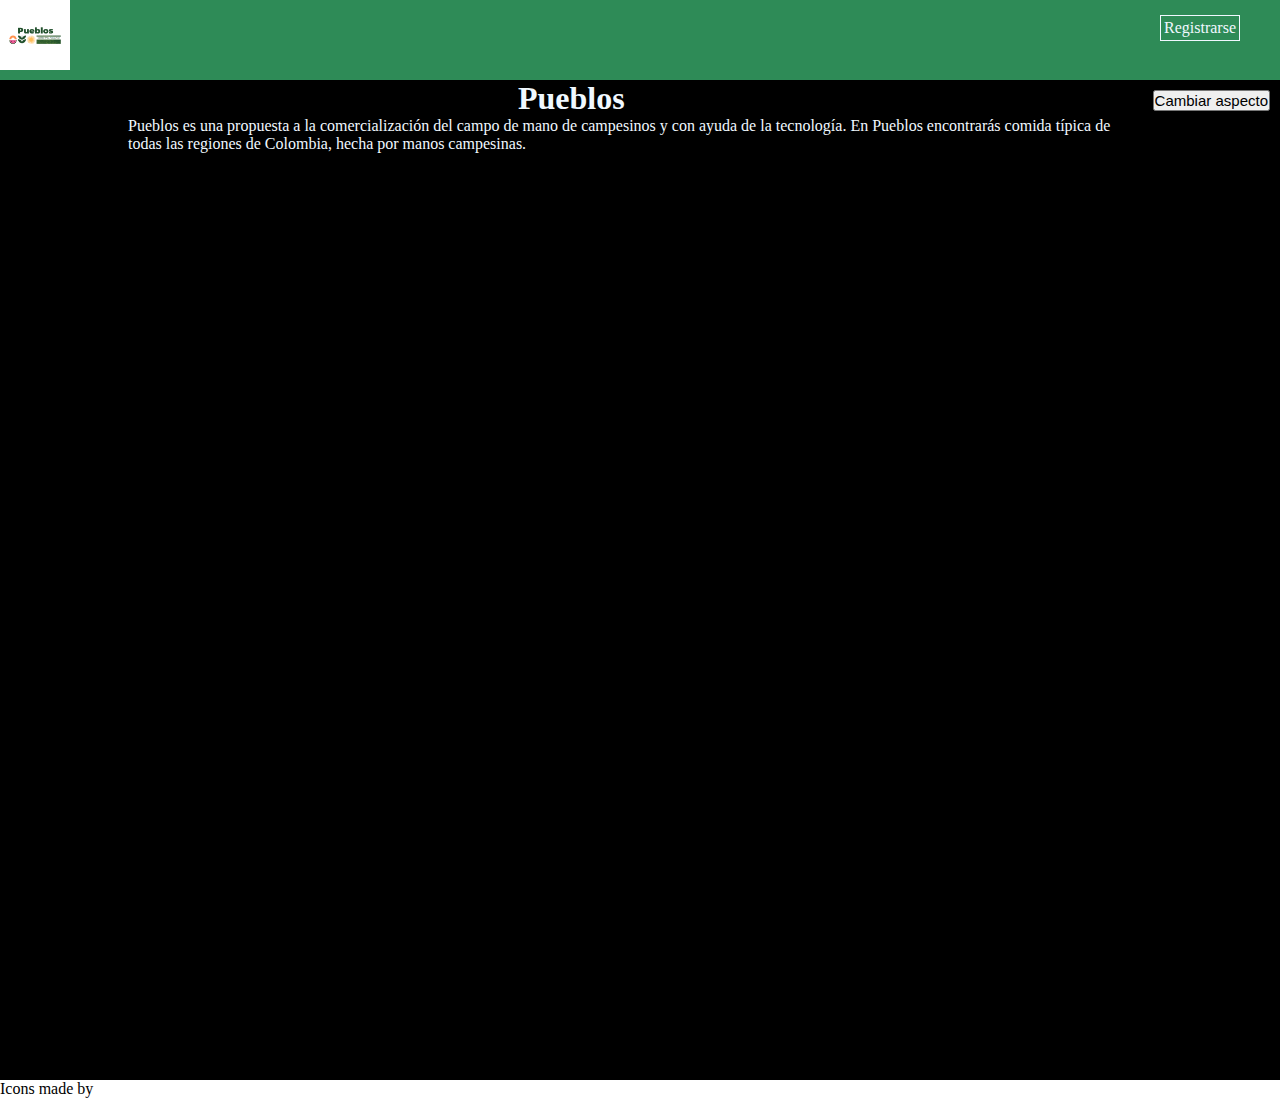
<file: index.html>
<!DOCTYPE html>
<html lang="es">
<head>
    <meta charset="UTF-8">
    <meta http-equiv="X-UA-Compatible" content="IE=edge">
    <meta name="viewport" content="width=device-width, initial-scale=1.0">
    <title>Pueblos</title>
    <link rel="stylesheet" href="./estilos.css">
</head>
  <body>
      <nav id = "navegacion">
        <img src="./logo.png" alt="" id="logo"/>
        
        <a href="registro.html" target="_blank" id="a_registroDeUsuarios">Registrarse</a>
        
        <a href="carrito.html" title="Carrito" aria-label="0 productos en tu carrito" id="carrito" tabindex="9">
          <i class="nav-icon-cart">
          </i>
          <span class="nav-icon-cart-quantity">
          </span>
        </a>
      </nav>

    <main id="container" class="dark">
      <button id="aspecto">Cambiar aspecto</button>
      <h1>Pueblos</h1>
      <p>
          Pueblos es una propuesta a la comercialización del campo de mano de campesinos y con ayuda de la tecnología. En Pueblos encontrarás comida típica de todas las regiones de Colombia, hecha por manos campesinas.
      </p>
    </main>
    <div>
      Icons made by
      <a href="https://www.canva.com" title="Canva"></a>
    </div>
    <script src="./script.js"></script>
  </body>
</html>
</file>
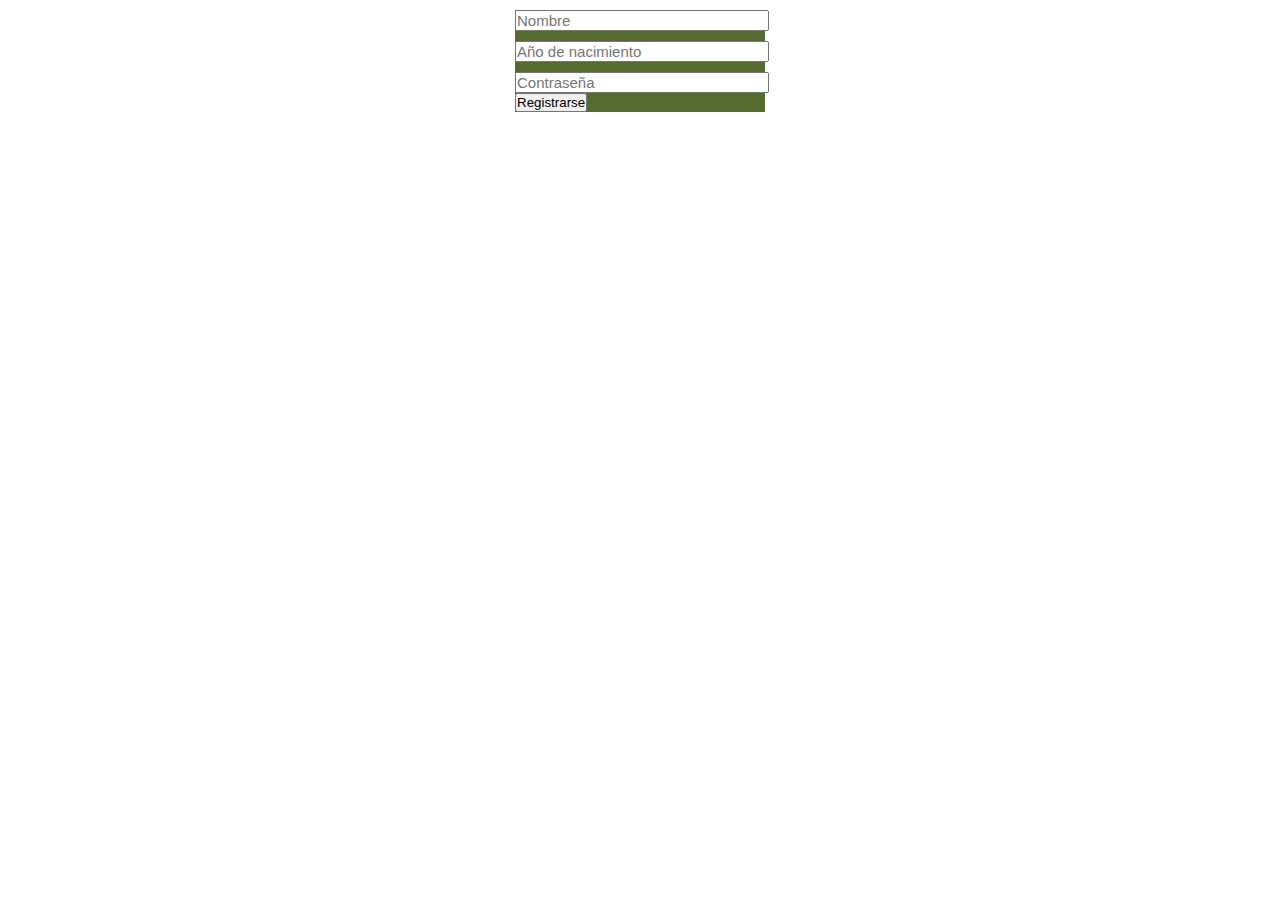
<file: registro.html>
<!DOCTYPE html>
<html lang="es">
<head>
    <meta charset="UTF-8">
    <meta http-equiv="X-UA-Compatible" content="IE=edge">
    <meta name="viewport" content="width=device-width, initial-scale=1.0">
    <title>Registro</title>
    <link rel="stylesheet" href="./estilos.css">
</head>
<body>
    <form action="" id="registrar_usuario_form">
        <input type="text" id="nombre_usuario" placeholder="Nombre"/>
        <input type="number" id="anoNacimiento_usuario" min="1900" max="2022" placeholder="Año de nacimiento"/>
        <input type="password" id="contrasena_usuario" placeholder="Contraseña"/>
        <button id="enviar_registro">Registrarse</button>
    </form>
</body>
</html>
</file>
<file: estilos.css>
*{
    padding: 0;
    margin: 0;
}

#navegacion {
    width: 100%;
    height: 80px;
    background-color: seagreen;
}

#logo{
    width: 70px;
}

#a_registroDeUsuarios {
    float: right;
    margin-top: 15px;
    margin-right: 40px;
    text-decoration: none;
    color: aliceblue;
    border: 1px solid aliceblue;
    padding: 3px;
}

#a_registroDeUsuarios:hover {
    background-color: olive;
    color: aliceblue;
}

#a_registroDeUsuarios:active {
    background-color: darkolivegreen;
    color: aliceblue;  
}

#container {
    height: 1000px;
}

#container h1 {
    text-align: center;
}

#container p {
    width: 80%;
    margin: 0 auto;
}

#registrar_usuario_form {
    background-color: darkolivegreen;
    width: 250px;
    margin: 0 auto;
}

#registrar_usuario_form input {
    display: block;
    margin-top: 10px;
    font-size: 15px;
    width: 100%;
}

#aspecto {
    float: right;
    font-size: 15px;
    margin: 10px;
}

.dark {
    background-color: black;
    color: aliceblue;
}
</file>
